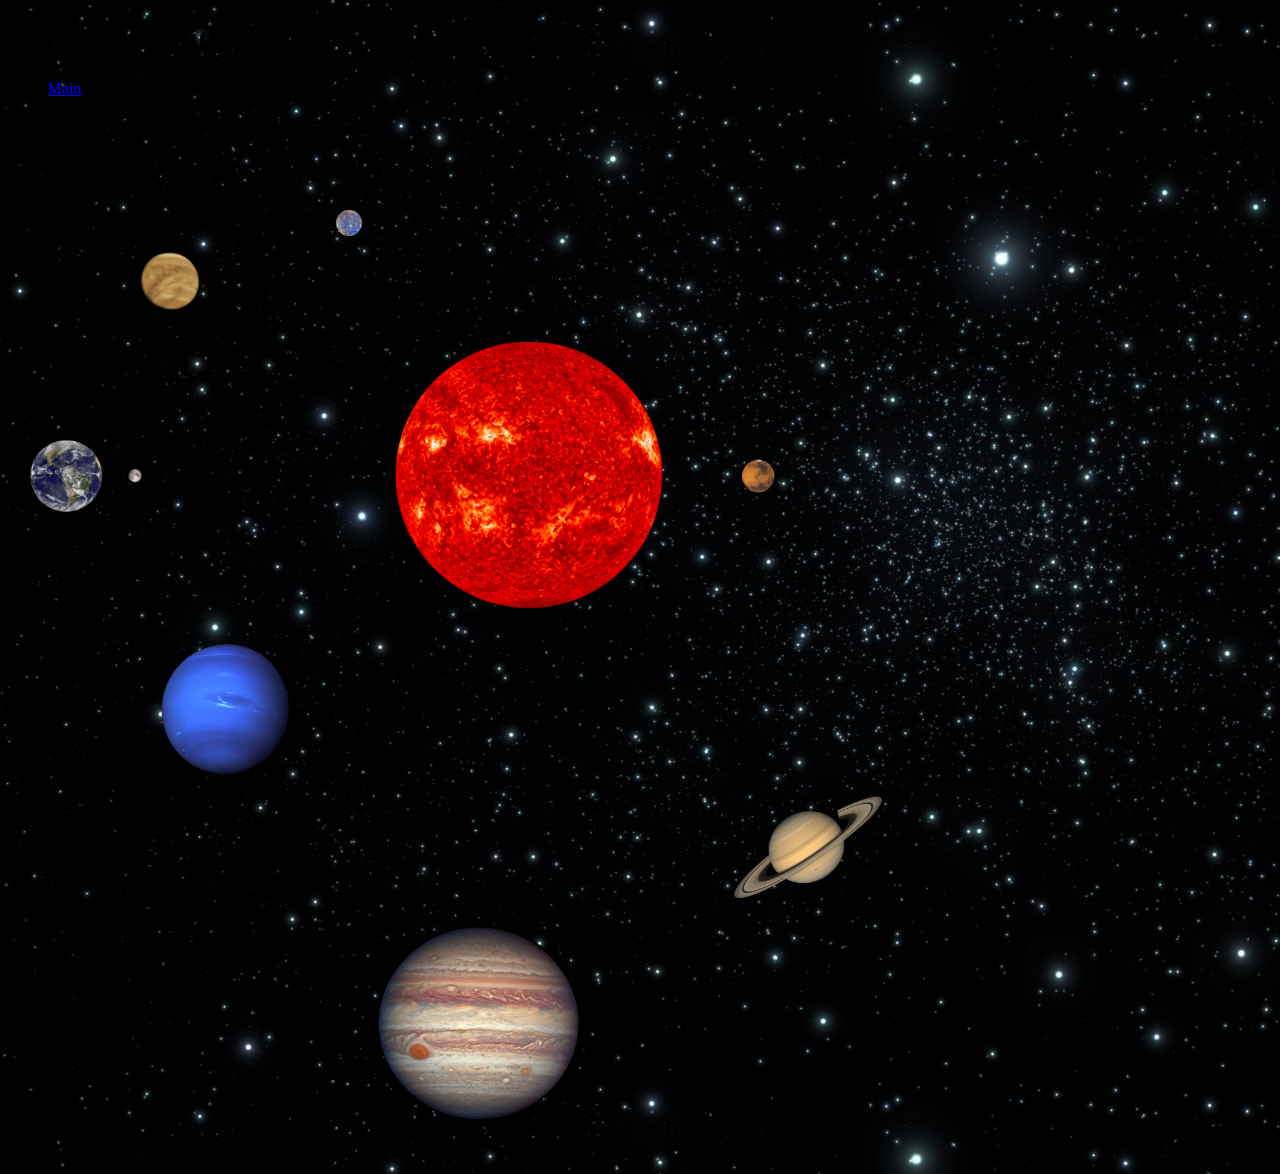
<file: index.html>
<!DOCTYPE html>

<!-- Badda Bing, Badda Boom -->

<html lang="en">
  <head>
    <meta charset="utf-8" />
    <meta name="viewport" content="width=device-width" />
    <title>My 90s Webpage</title>
  </head>

  <body background="images/space-background.jpg">
    <header>
      <h1>My 90s Website</h1>

      <nav>
        <ul>
          <li>
            <a href="index.html"> Main </a>
          </li>
        </ul>
      </nav>
    </header>

    <h2>Main page</h2>

    <h3>This is a table</h3>
    <table >
      <tr>
        <td></td>
        <td></td>
        <td>
          <a href="spheres/mercury.html">
            <img src="images/mercury.png" alt="the planet mercury" width="40" />
          </a>
        </td>
        <td></td>
      </tr>
      <tr>
        <td></td>
        <td>
          <a href="pengin.html">
            <img src="images/venus.png" alt="the planet venus" width="90" />
          </a>
        </td>
        <td></td>
        <td></td>
      </tr>
      <tr>
        <td></td>
        <td></td>
        <td></td>
      </tr>
      <tr>
        <td>
          <a href="pengin.html">
            <img src="images/earth.png" alt="the earth" width="110" />
          </a>
        </td>
        <td>
          <a href="about.html">
            <img src="images/moon.png" alt="the earth's moon" width="20" />
          </a>
        </td>
        <td>
          <a href="spheres/sun.html">
            <img src="images/sun.png" alt="the sun" width="400" />
          </a>
        </td>
        <td>
          <a href="about.html">
            <img src="images/mars.png" alt="the planet mars" width="50" />
          </a>
        </td>
      </tr>
      <tr>
        <td></td>
        <td>
            <a href="about.html">
                <img src="images/neptune.png" alt="the planet neptune" width="200" />
            </a>
        </td>
        <td></td>
      </tr>
      <tr>
        <td></td>
        <td></td>
        <td></td>
        <td>
            <a href="about.html">
                <img src="images/saturn.png" alt="the planet saturn" width="150" />
            </a>
        </td>
        <td></td>
        <td></td>
      </tr>
      <tr>
        <td></td>
        <td></td>
        <td>
            <a href="about.html">
                <img src="images/jupiter.png" alt="the planet jupiter" width="300" />
            </a>
        </td>
        <td></td>
        <td></td>
      </tr>
      <tr>
        <td></td>
        <td>&nbsp;</td>
        <td></td>
      </tr>
    </table>

    
  </body>
</html>
</file>
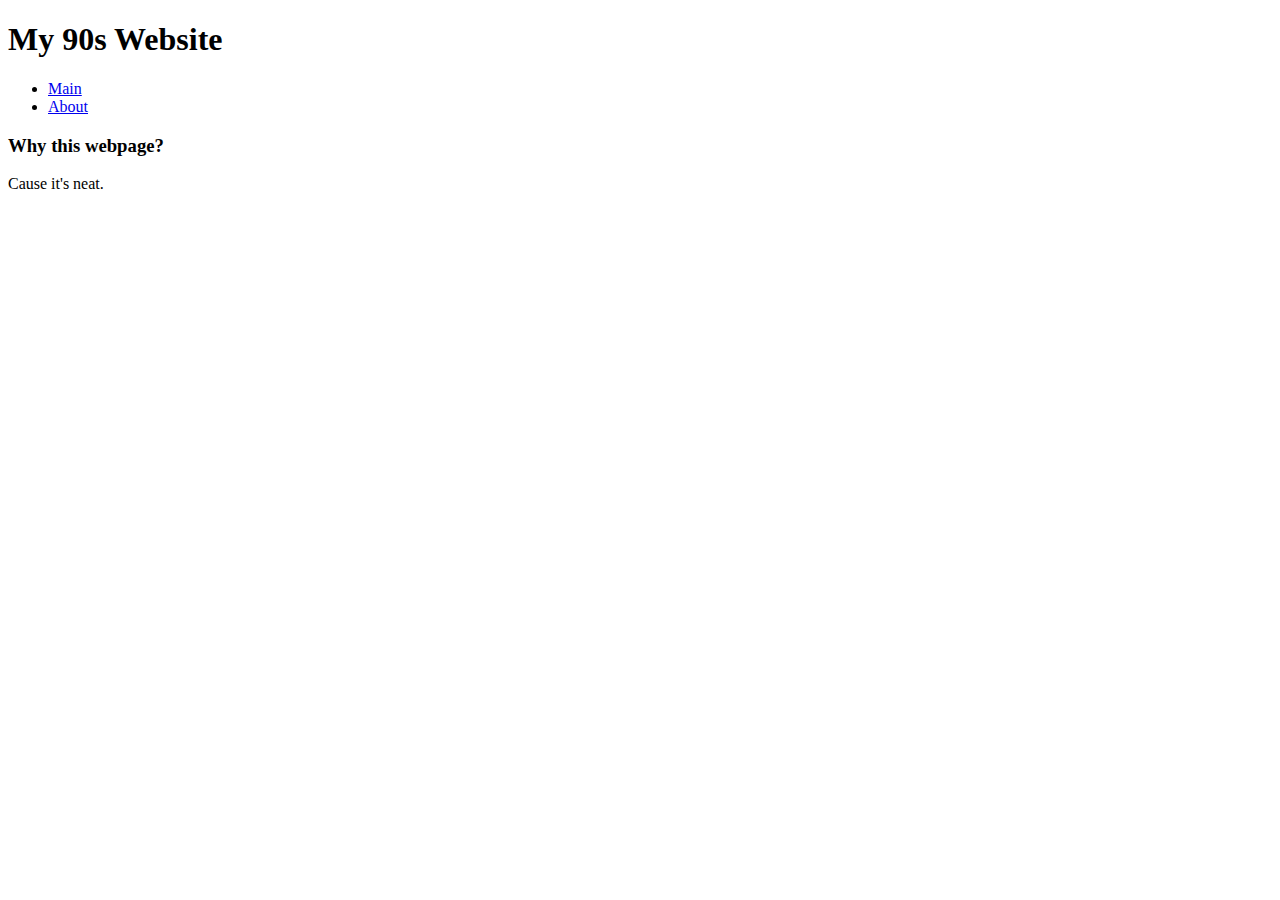
<file: about.html>
<!DOCTYPE html>
<html lang="en">
    <head>
        <meta charset = "utf-8"/>
        <meta name="viewport" content="width=device-width"/>
        <title>About.</title>
    </head>

    <body>



        <header>
            <h1>My 90s Website</h1>

            <nav>
                <ul>
                    <li>
                        <a href="index.html">
                        Main
                        </a>
                    </li>
                    <li>
                        <a href=about.html>
                            About
                        </a>
                    </li>
                </ul>
            </nav>
        </header>

        <t>
            <tr><tr>
                <h3>Why this webpage?</h3>
            </tr>
            <tr>
                <h3></h3>
            </tr>
            <tr>
                <h3></h3>
            </tr></tr>
            <tr><td>
                <p></p>
            </td>
            <td>
                <p>Cause it's neat.</p>
            </td>
            <td>
                <p></p>
            </td></tr>
            <tr></tr>
        </t>

        







    </body>

</html>
</file>
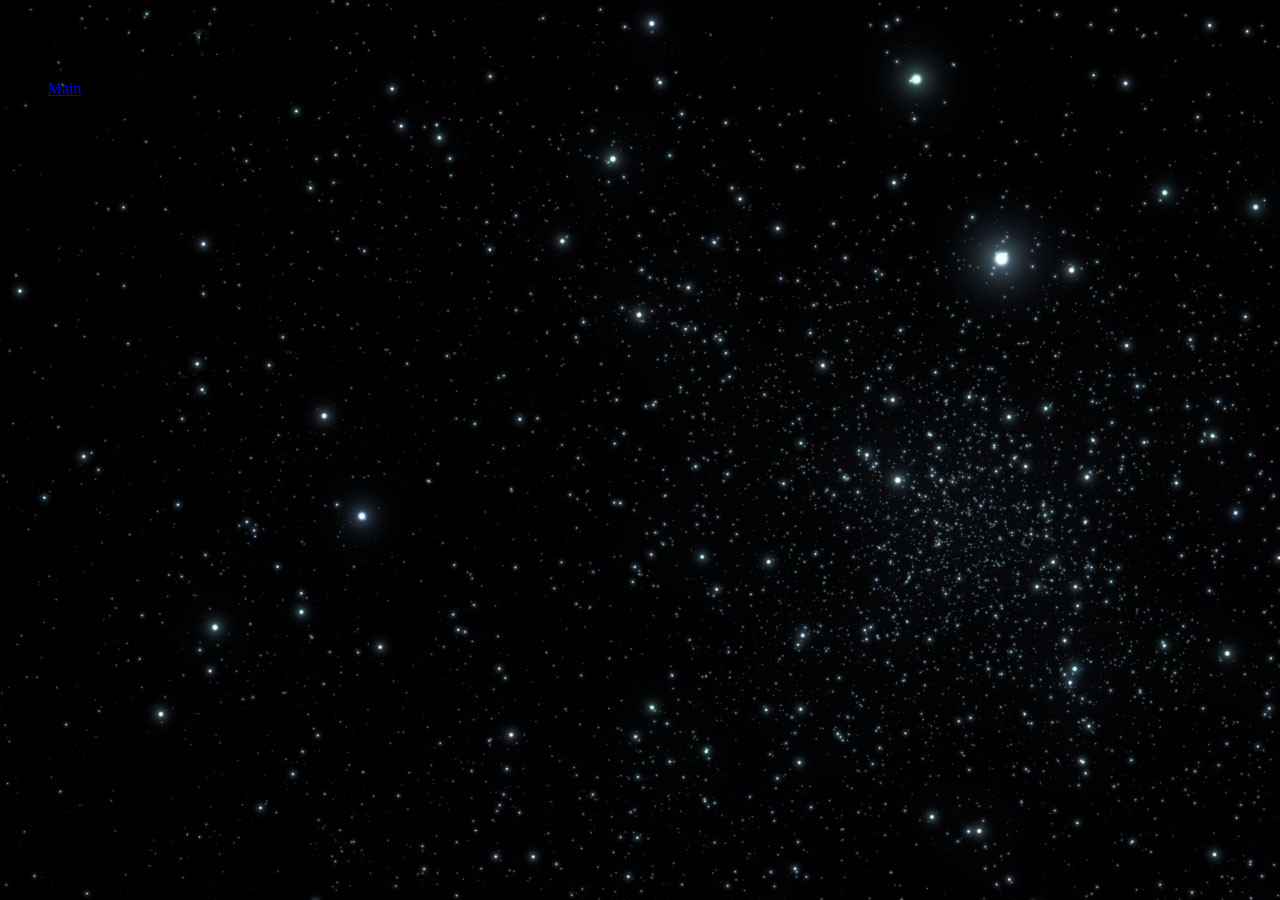
<file: mercury.html>
<!DOCTYPE html>
<html lang="en">
<head>
    <meta charset="UTF-8">
    <meta name="viewport" content="width=device-width, initial-scale=1.0">
    <title>Mercury</title>
</head>
<body background="images/space-background.jpg">
    <header>
      <h1>My 90s Website</h1>

      <nav>
        <ul>
          <li>
            <a href="index.html"> Main </a>
          </li>
        </ul>
      </nav>
    </header>

    article>


</body>
</html>
</file>
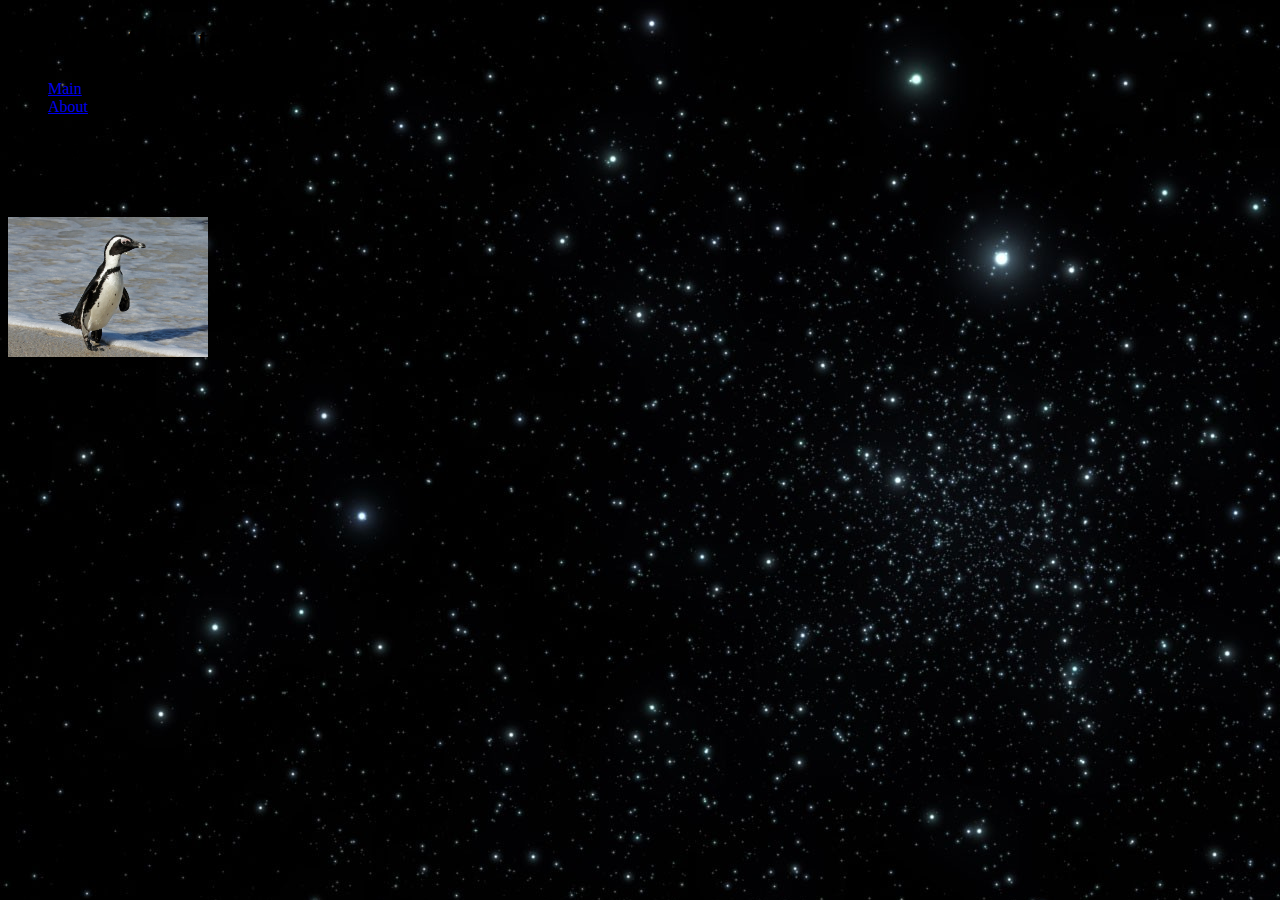
<file: pengin.html>
<!DOCTYPE html>
<html lang="en">
<head>
    <meta charset="UTF-8">
    <meta name="viewport" content="width=device-width, initial-scale=1.0">
    <title>Pengins</title>
</head>
<body background="images/space-background.jpg">

    <header>
        <h1>My 90s Website</h1>

        <nav>
            <ul>
                <li>
                    <a href="index.html">
                    Main
                    </a>
                </li>
                <li>
                    <a href=about.html>
                        About
                    </a>
                </li>
            </ul>
        </nav>

    </header>

    <h2>Pengin page</h2>


    <p>Pengins are cool.</p>
    <img src="images/penguin.jpg" alt="Missing pengin 0,0" width="200" height="140">

</body>
</html>
</file>
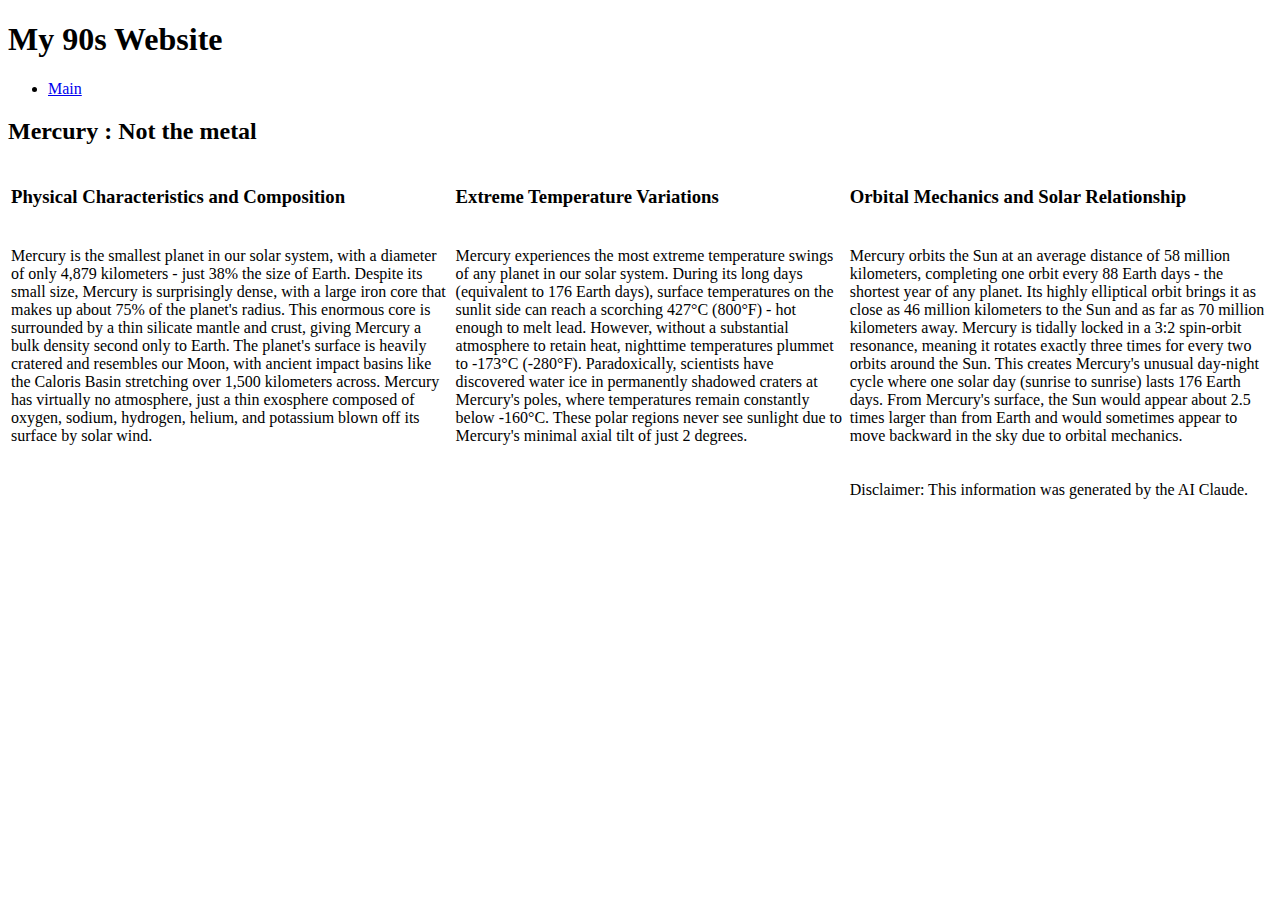
<file: spheres/mercury.html>
<!DOCTYPE html>
<html lang="en">
<head>
    <meta charset="UTF-8">
    <meta name="viewport" content="width=device-width, initial-scale=1.0">
    <title>Document</title>
</head>
<body>

    <header>
      <h1>My 90s Website</h1>

      <nav>
        <ul>
          <li>
            <a href="../index.html"> Main </a>
          </li>
        </ul>
      </nav>
    </header>

    <h2>Mercury : Not the metal</h2>



    <article>
        <table>
            <tr>
                <td><h3>Physical Characteristics and Composition
</h3></td>
                <td><h3>Extreme Temperature Variations
</h3></td>
                <td><h3>Orbital Mechanics and Solar Relationship</h3></td>
            </tr>
            <tr>
                <td><p>Mercury is the smallest planet in our solar system, with a diameter of only 4,879 kilometers - just 38% the size of Earth. Despite its small size, Mercury is surprisingly dense, with a large iron core that makes up about 75% of the planet's radius. This enormous core is surrounded by a thin silicate mantle and crust, giving Mercury a bulk density second only to Earth. The planet's surface is heavily cratered and resembles our Moon, with ancient impact basins like the Caloris Basin stretching over 1,500 kilometers across. Mercury has virtually no atmosphere, just a thin exosphere composed of oxygen, sodium, hydrogen, helium, and potassium blown off its surface by solar wind.</p></td>
                <td><p>Mercury experiences the most extreme temperature swings of any planet in our solar system. During its long days (equivalent to 176 Earth days), surface temperatures on the sunlit side can reach a scorching 427°C (800°F) - hot enough to melt lead. However, without a substantial atmosphere to retain heat, nighttime temperatures plummet to -173°C (-280°F). Paradoxically, scientists have discovered water ice in permanently shadowed craters at Mercury's poles, where temperatures remain constantly below -160°C. These polar regions never see sunlight due to Mercury's minimal axial tilt of just 2 degrees.</p></td>
                <td><p>Mercury orbits the Sun at an average distance of 58 million kilometers, completing one orbit every 88 Earth days - the shortest year of any planet. Its highly elliptical orbit brings it as close as 46 million kilometers to the Sun and as far as 70 million kilometers away. Mercury is tidally locked in a 3:2 spin-orbit resonance, meaning it rotates exactly three times for every two orbits around the Sun. This creates Mercury's unusual day-night cycle where one solar day (sunrise to sunrise) lasts 176 Earth days. From Mercury's surface, the Sun would appear about 2.5 times larger than from Earth and would sometimes appear to move backward in the sky due to orbital mechanics.</p></td>
            </tr>
            <tr>
                <td></td>
                <td></td>
                <td><p>Disclaimer: This information was generated by the AI Claude.</p></td>
            </tr>
        </table>
    </article>

    
</body>
</html>
</file>
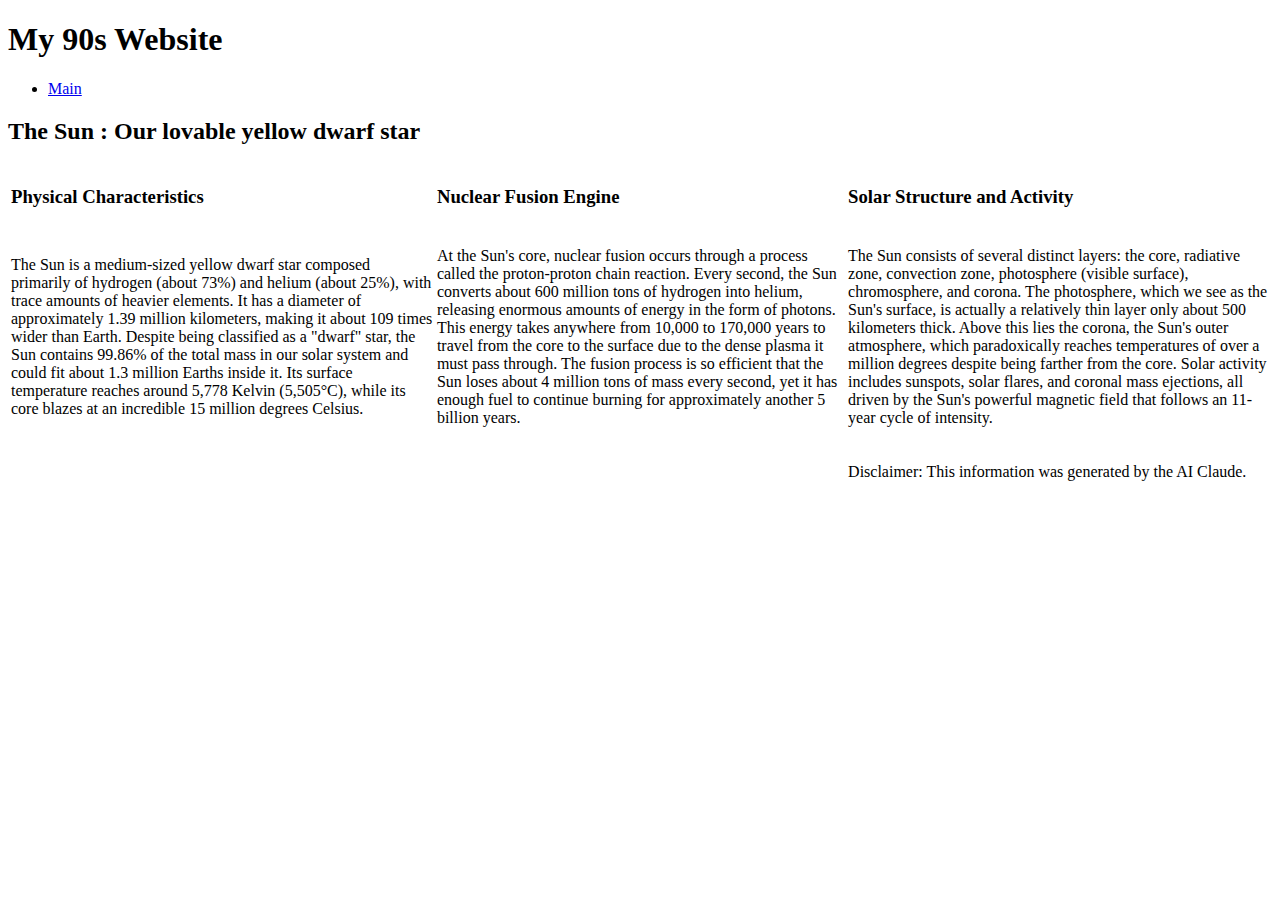
<file: spheres/sun.html>
<!DOCTYPE html>
<html lang="en">
<head>
    <meta charset="UTF-8">
    <meta name="viewport" content="width=device-width, initial-scale=1.0">
    <title>Document</title>
</head>
<body>

    <header>
      <h1>My 90s Website</h1>

      <nav>
        <ul>
          <li>
            <a href="../index.html"> Main </a>
          </li>
        </ul>
      </nav>
    </header>

    <h2>The Sun : Our lovable yellow dwarf star</h2>



    <article>
        <table>
            <tr>
                <td><h3>Physical Characteristics
</h3></td>
                <td><h3>Nuclear Fusion Engine
</h3></td>
                <td><h3>Solar Structure and Activity</h3></td>
            </tr>
            <tr>
                <td><p>The Sun is a medium-sized yellow dwarf star composed primarily of hydrogen (about 73%) and helium (about 25%), with trace amounts of heavier elements. It has a diameter of approximately 1.39 million kilometers, making it about 109 times wider than Earth. Despite being classified as a "dwarf" star, the Sun contains 99.86% of the total mass in our solar system and could fit about 1.3 million Earths inside it. Its surface temperature reaches around 5,778 Kelvin (5,505°C), while its core blazes at an incredible 15 million degrees Celsius.</p></td>
                <td><p>At the Sun's core, nuclear fusion occurs through a process called the proton-proton chain reaction. Every second, the Sun converts about 600 million tons of hydrogen into helium, releasing enormous amounts of energy in the form of photons. This energy takes anywhere from 10,000 to 170,000 years to travel from the core to the surface due to the dense plasma it must pass through. The fusion process is so efficient that the Sun loses about 4 million tons of mass every second, yet it has enough fuel to continue burning for approximately another 5 billion years.</p></td>
                <td><p>The Sun consists of several distinct layers: the core, radiative zone, convection zone, photosphere (visible surface), chromosphere, and corona. The photosphere, which we see as the Sun's surface, is actually a relatively thin layer only about 500 kilometers thick. Above this lies the corona, the Sun's outer atmosphere, which paradoxically reaches temperatures of over a million degrees despite being farther from the core. Solar activity includes sunspots, solar flares, and coronal mass ejections, all driven by the Sun's powerful magnetic field that follows an 11-year cycle of intensity.</p></td>
            </tr>
            <tr>
                <td></td>
                <td></td>
                <td><p>Disclaimer: This information was generated by the AI Claude.</p></td>
            </tr>
        </table>
    </article>

    
</body>
</html>
</file>
